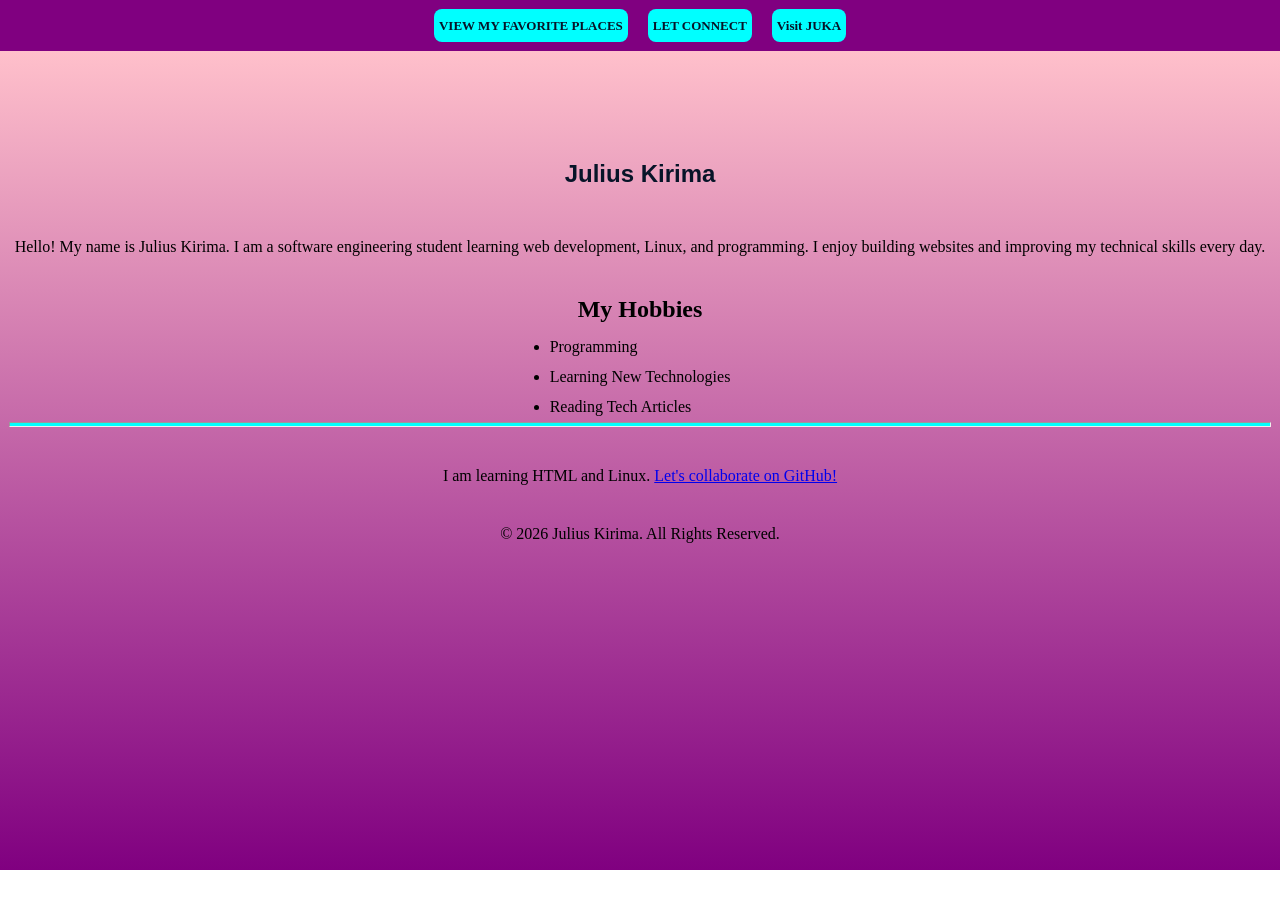
<file: index.html>
<!DOCTYPE html>
<html lang="en">
<head>
    <meta charset="UTF-8">
    <meta name="viewport" content="width=device-width, initial-scale=1.0">
    <title>My First Website</title>
    <link rel="stylesheet" href="css/styles.css">
</head>
<body>

    <header>
        <nav>
            <a href="./favorite-places.html">VIEW MY FAVORITE PLACES</a>

            <a href="./contact.html">LET CONNECT</a>

            <a class="join" href="https://www.jukatech.com" target="_blank">Visit JUKA</a>
        </nav>
    </header>

    <main class="main">
        <section class="sub-main">
            <h1>Julius Kirima</h1>

            <p>
                Hello! My name is Julius Kirima. I am a software engineering student
                learning web development, Linux, and programming. I enjoy building
                websites and improving my technical skills every day.
            </p>

            <h2>My Hobbies</h2>

            <ul class="list">
                <li>Programming</li>
                <li>Learning New Technologies</li>
                <li>Reading Tech Articles</li>
            </ul>

            <hr>

            <p>I am learning HTML and Linux. <a href="https://github.com/kirima-julius">Let's collaborate on GitHub!</a></p>

            <footer>
               <p class="footer">&copy; 2026 Julius Kirima. All Rights Reserved. </p>
            </footer>

        </section>

        
    
    </main>
    
</body>
</html>
</file>
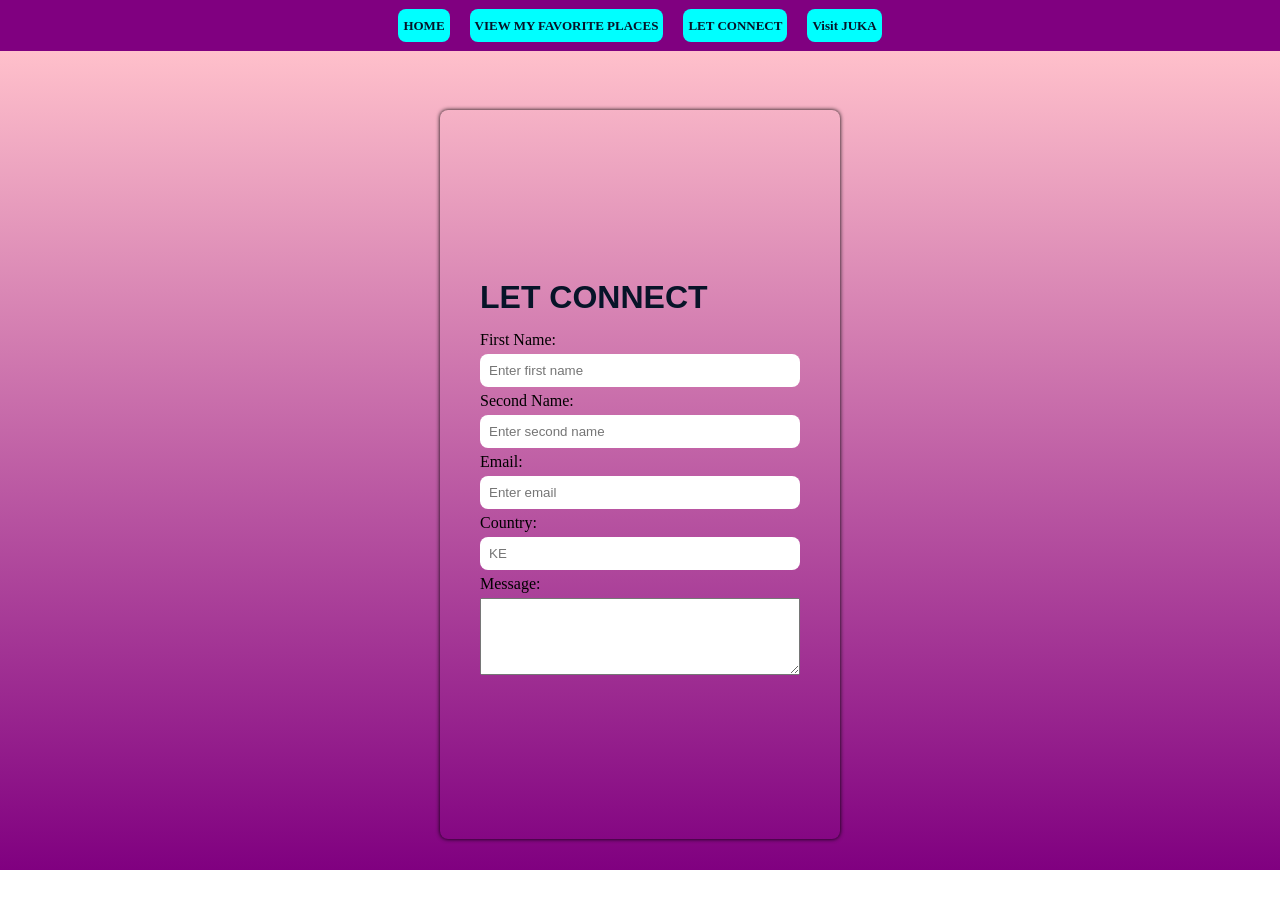
<file: contact.html>
<!DOCTYPE html>
<html lang="en">
<head>
    <meta charset="UTF-8">
    <meta name="viewport" content="width=device-width, initial-scale=1.0">
    <title>Contact form</title>
    <link rel="stylesheet" href="css/styles.css">

    <header>
                <nav>
                    <a href="index.html">HOME</a>
                    <a href="./favorite-places.html">VIEW MY FAVORITE PLACES</a>

                    <a href="./contact.html">LET CONNECT</a>

                    <a class="join" href="https://www.jukatech.com" target="_blank">Visit JUKA</a>
                </nav>
            </header>

    <main class="main">
        <div class="sub">
            

            <form action="">
                <h1>LET CONNECT</h1>

                <label for="first_name">First Name:</label>
                <input type="text" name="first_name" placeholder="Enter first name">

                <label for="second_name">Second Name:</label>
                <input type="text" name="second_name" placeholder="Enter second name">

                <label for="email">Email:</label>
                <input type="text" name="email" placeholder="Enter email">

                <label for="country">Country:</label>
                <input type="text" name="country" placeholder="KE" readonly>

                <label for="message">Message:</label>
                <textarea name="message" id="message" placeholder="Type something ......" rows="5" cols="15">

                </textarea>
        </div>
    </main>

        
    </form>
</head>
<body>
    
</body>
</html>
</file>
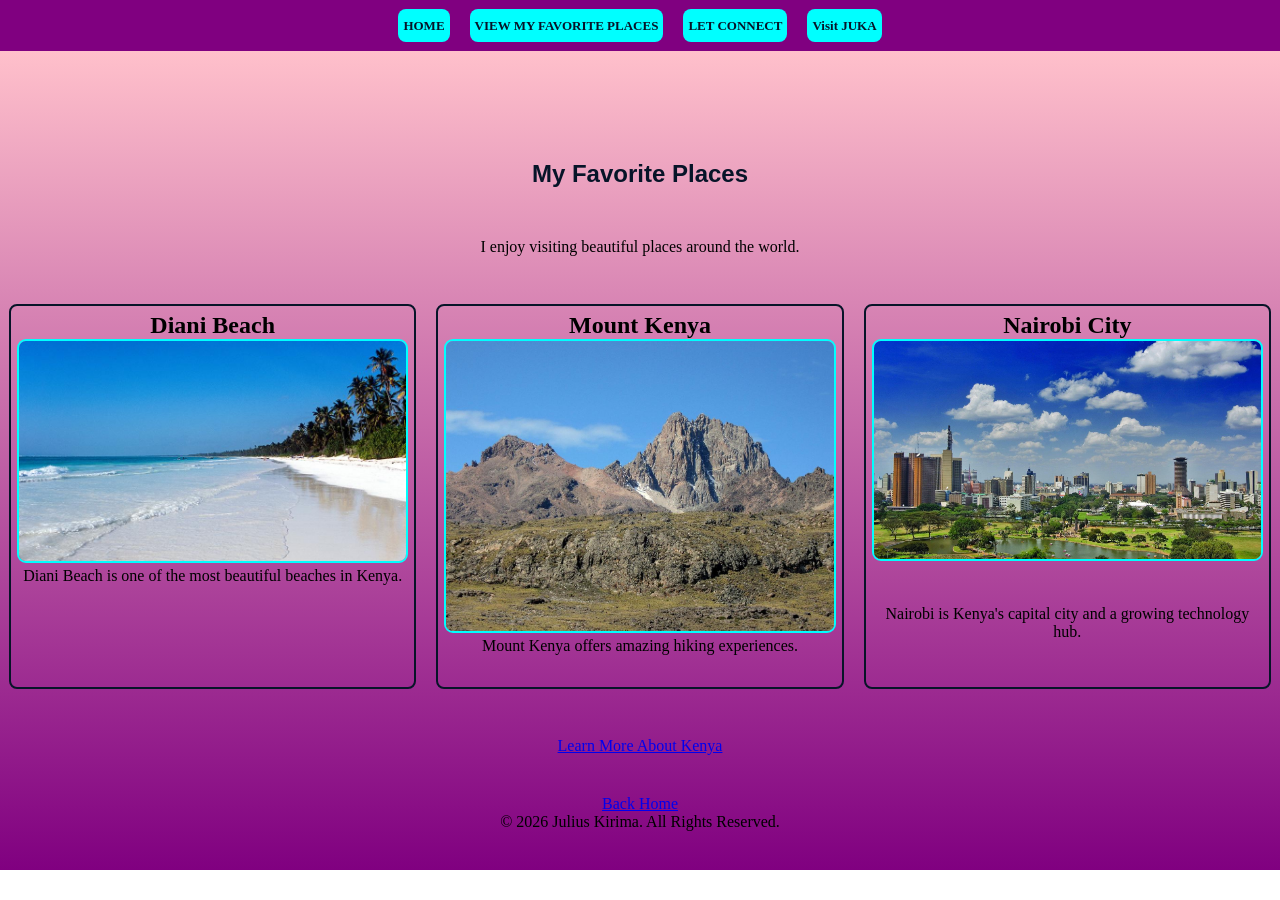
<file: favorite-places.html>
<!DOCTYPE html>
<html lang="en">
<head>
    <meta charset="UTF-8">
    <meta name="viewport" content="width=device-width, initial-scale=1.0">
    <title>Favorite Places</title>
    <link rel="stylesheet" href="css/styles.css">
</head>
<body>

    <header>
        <nav>

            <a href="index.html">HOME</a>

            <a href="./favorite-places.html">VIEW MY FAVORITE PLACES</a>

            <a href="./contact.html">LET CONNECT</a>

            
            <a class="join" href="https://www.jukatech.com" target="_blank">Visit JUKA</a>
        </nav>
    </header>
    
    <section class="main">
        <main class="sub-main">
        
            <h1>My Favorite Places</h1>

            <p>I enjoy visiting beautiful places around the world.</p>

            <div class="images-cards">
                <div class="image-card">
                    <h2>Diani Beach</h2>

                    <figure>
                        <img src="images/beach.png"  alt="Beach">

                        <figcaption>
                            Diani Beach is one of the most beautiful beaches in Kenya.
                        </figcaption>
                
                    </figure>
                </div>
            
                <div class="image-card">
                    
                    <h2>Mount Kenya</h2>

                    <figure>
                        
                        <img src="images/mountain.png"  alt="Mountain">

                        <figcaption>
                            Mount Kenya offers amazing hiking experiences.
                        </figcaption>

                    </figure>

                
                </div>

                <div class="image-card">
                    <h2>Nairobi City</h2>

                    <img src="images/city.png"  alt="City">

                    <p >
                    Nairobi is Kenya's capital city and a growing technology hub.
                    </p>

                </div>
            </div>

            <div class="links">
                
                <p>
                    <a href="https://www.magicalkenya.com/" target="_blank">
                    Learn More About Kenya
                    </a>
                </p>

                <a href="index.html">Back Home</a>
            </div>

            <footer>
               <p class="footer">&copy; 2026 Julius Kirima. All Rights Reserved. </p>
            </footer>
        </main>
    </section>

</body>
</html>
</file>
<file: css/styles.css>
:root {
    --secondary-color:aqua;
    --priary-color:#071428;
    --centering-margin:0 auto;
    --main-bg-color:liner-gradient;

}

* {
    margin: 0;
    padding: 0;
    box-sizing: border-box;
    
}


nav {
    display: flex;
    flex-direction: row;
    justify-content:center;
    gap: 20px;
    background-color:purple;
    padding: 9px;
    height: 51px;
}

nav a {
    text-decoration: none;
    background-color: aqua;
    padding: 5px;
    border-radius: 8px;
    color: var(--priary-color);
    font-weight: bolder;
    font-size: 13px;
    text-align: center;
    display: flex;
    justify-content: center;
    align-items: center;
    
}

.join {
    
    
}

.main {
    background:linear-gradient(pink,purple ) ;
    min-height: 91vh;
    width: 100%;
    
    
    
    

}

.sub-main {
    padding: 9px;
    display: flex;
    flex-direction: column;
    align-items: center;
    text-align: center;
    

}

h1 {
    margin-top: 100px;
    margin-bottom: 10px;
    color: var(--priary-color);
    font-style: normal;
    font-family: Arial, Helvetica, sans-serif;
}

p {
    margin: 40px 0;

}

.list {
    text-align: start;
    margin-top: 9px;
    line-height: 30px;
}

hr {
    width: 100%;
    height: 5px;
    background-color: aqua;
    
    
}


.footer  {
    margin: 0;
}

/* MORE OF FAVORITE PAGE */

.images-cards {
    display: grid;
    grid-template-columns:  repeat(auto-fit , minmax(300px , 1fr));
    gap: 20px;

    
}
.image-card img {
    width: 100%;
    border: 2px solid var(--secondary-color);
    border-radius: 9px;
    
    
    
}



.image-card {
    border: 2px solid var(--priary-color);
    border-radius: 8px;
    padding: 6px;
    margin: 8px 0;
    
    box-sizing: border-box;
}

/* CONTACT PAGE */

    .sub {
    padding: 9px;
    display: flex;
    flex-direction: column;
    align-items: center;
    
}


form {
    display: flex;
    flex-direction: column;
    justify-content: center;
    margin-top: 50px;
    
    box-shadow: 0px 0px 4px black;
    padding: 40px;
    width: 400px;
    border-radius: 8px;
    min-height: 81vh;
}
form h1 {
    margin-top: 4px;
}

label {
    float: left;
    margin: 5px 0;
}

input {
    padding: 9px;
    border: none;
    border-radius: 8px;
}

textarea {
    padding: 0;
}
</file>
